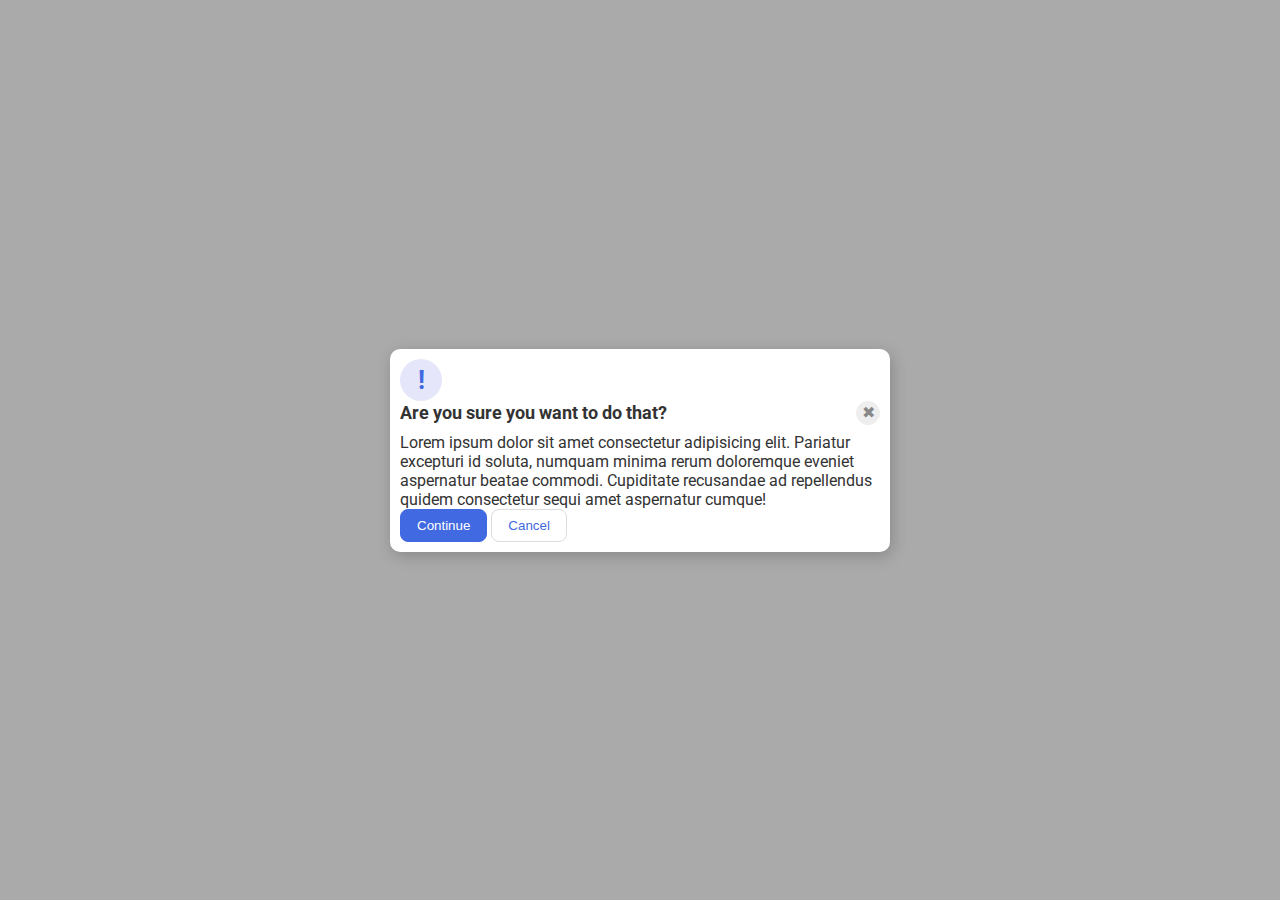
<file: flex/05-flex-modal/index.html>
<!DOCTYPE html>
<html lang="en">
  <head>
    <meta charset="UTF-8">
    <meta http-equiv="X-UA-Compatible" content="IE=edge">
    <meta name="viewport" content="width=device-width, initial-scale=1.0">
    <link rel="stylesheet" href="style.css">
    <title>Modal</title>
  </head>
  <body>
    <div class="modal">
      <div class="icon">!</div>
      <div class="test">
       <div class="header">Are you sure you want to do that?
       <button class="close-button">✖</button></div>
       <div class="text">Lorem ipsum dolor sit amet consectetur adipisicing elit. Pariatur excepturi id soluta, numquam minima rerum doloremque eveniet aspernatur beatae commodi. Cupiditate recusandae ad repellendus quidem consectetur sequi amet aspernatur cumque!</div>
        <button class="continue">Continue</button>
        <button class="cancel">Cancel</button>
      </div>
    </div>
  </body>
</html>
</file>
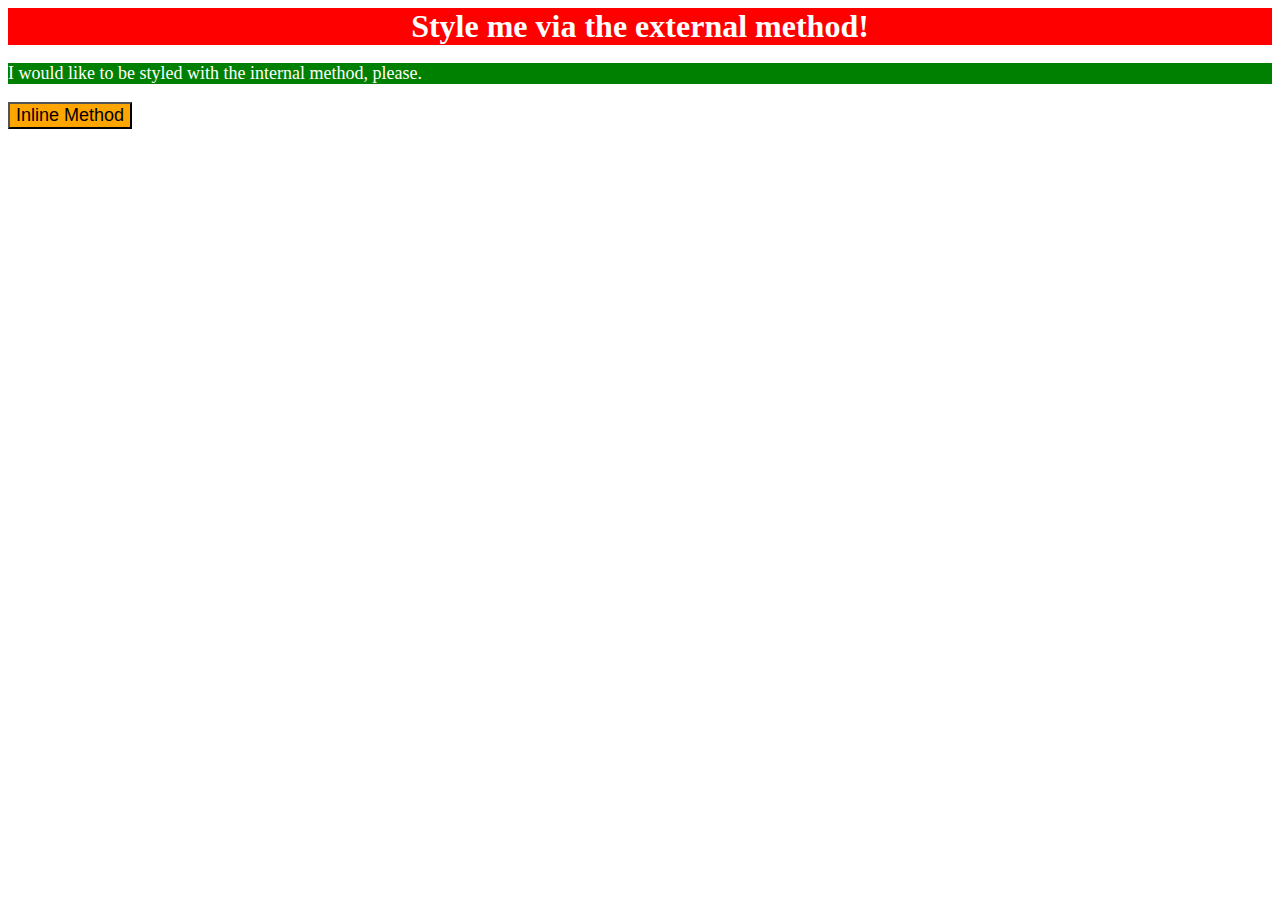
<file: foundations/01-css-methods/index.html>
<!DOCTYPE html>
<html lang="en">
  <head>
    <meta charset="UTF-8">
    <meta http-equiv="X-UA-Compatible" content="IE=edge">
    <meta name="viewport" content="width=device-width, initial-scale=1.0">
    <link rel="stylesheet" href="style.css">

    <style>
      p {
        color: white;
        background-color: green;
        font-size:18px;
      }
    </style>
    <title>Methods for Adding CSS</title>
  </head>
  <body>
    <div>Style me via the external method!</div>
    <p>I would like to be styled with the internal method, please.</p>
    <button style="background-color: orange; font-size: 18px;">Inline Method</button>
  </body>
</html>
</file>
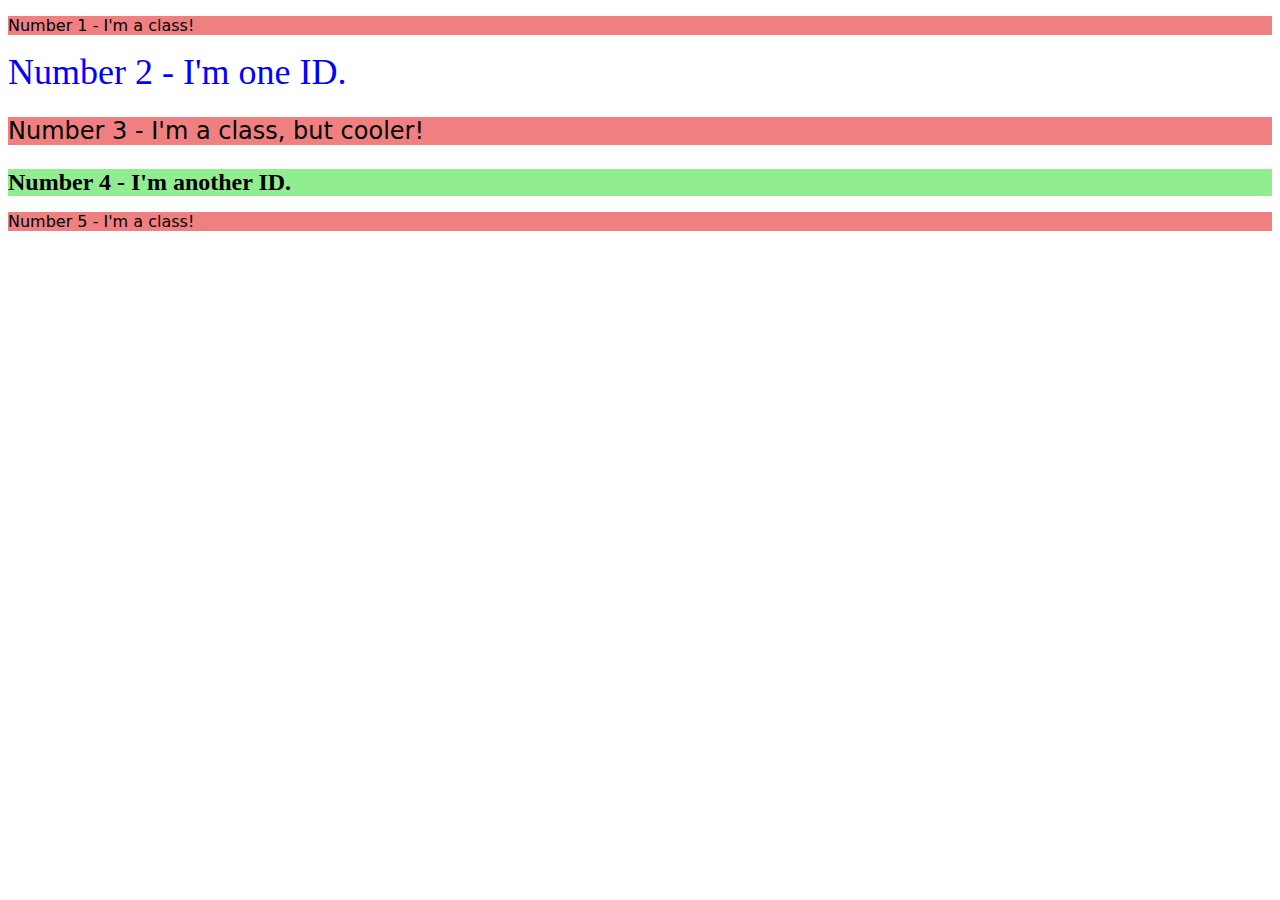
<file: foundations/02-class-id-selectors/index.html>
<!DOCTYPE html>
<html lang="en">
  <head>
    <meta charset="UTF-8">
    <meta http-equiv="X-UA-Compatible" content="IE=edge">
    <meta name="viewport" content="width=device-width, initial-scale=1.0">
    <title>Class and ID Selectors</title>
    <link rel="stylesheet" href="style.css">
  </head>
  <body>
    <p class="cool-class">Number 1 - I'm a class!</p>
    <div id="one-id">Number 2 - I'm one ID.</div>
    <p class="cooler-class">Number 3 - I'm a class, but cooler!</p>
    <div id="another-id">Number 4 - I'm another ID.</div>
    <p class="cool-class">Number 5 - I'm a class!</p>
  </body>
</html>
</file>
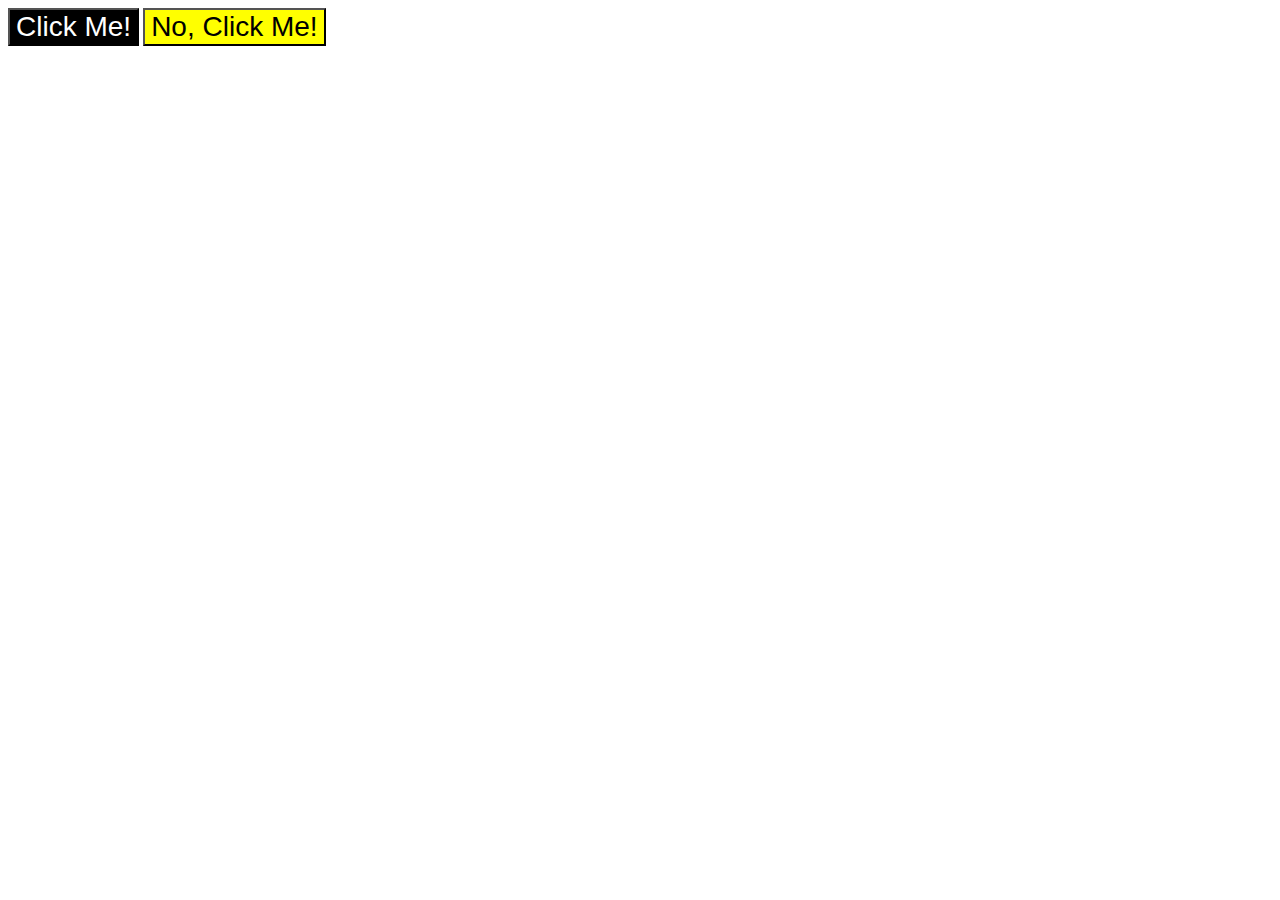
<file: foundations/03-grouping-selectors/index.html>
<!DOCTYPE html>
<html lang="en">
  <head>
    <meta charset="UTF-8">
    <meta http-equiv="X-UA-Compatible" content="IE=edge">
    <meta name="viewport" content="width=device-width, initial-scale=1.0">
    <title>Grouping Selectors</title>
    <link rel="stylesheet" href="style.css">
  </head>
  <body>
    <button class="firstbutton">Click Me!</button>
    <button class="secondbutton">No, Click Me!</button>
  </body>
</html>
</file>
<file: flex/05-flex-modal/style.css>
@import url('https://fonts.googleapis.com/css2?family=Roboto:wght@400;700&display=swap');

html, body {
  height: 100%;
}

body {
  font-family: Roboto, sans-serif;
  margin: 0;
  background: #aaa;
  color: #333;
  /* I'll give you this one for free lol */
  display: flex;
  align-items: center;
  justify-content: center;
}

.modal {
  background: white;
  width: 480px;
  border-radius: 10px;
  box-shadow: 2px 4px 16px rgba(0,0,0,.2);
  padding:10px;
}

.icon {
  color: royalblue;
  font-size: 26px;
  font-weight: 700;
  background: lavender;
  width: 42px;
  height: 42px;
  border-radius: 50%;
  display: flex;
  align-items: center;
  justify-content: center;
}

.close-button {
  background: #eee;
  border-radius: 50%;
  color: #888;
  font-weight: 400;
  font-size: 16px;
  height: 24px;
  width: 24px;
  display: flex;
  align-items: center;
  justify-content: center;
  border: 1px solid #eee;
  padding: 0;
}

button {
  cursor: pointer;
  padding: 8px 16px;
  border-radius: 8px;
}

button.continue {
  background: royalblue;
  border: 1px solid royalblue;
  color: white;
}

button.cancel {
  background: white;
  border: 1px solid #ddd;
  color: royalblue;
}

.header {
  display: flex;
  align-items: center;
  justify-content: space-between;
  font-size: 18px;
  font-weight: 700;
  margin-bottom: 8px;
}
</file>
<file: foundations/01-css-methods/style.css>
div {
    color: white;
    background-color: red;
    text-align:center;
    font-weight:bold;
    font-size: 32px;
  }
</file>
<file: foundations/02-class-id-selectors/style.css>
.cool-class,
.cooler-class {
    color:black;
    background-color: lightcoral;
    font-family: "Verdana", "DejaVu Sans", sans-serif;
}

.cooler-class {
    font-size:24px;
}

#one-id {
    color:blue;
    font-size: 36px;
}

#another-id{
    background-color:lightgreen;
    font-size:24px;
    font-weight:bold;
}
</file>
<file: foundations/03-grouping-selectors/style.css>
.firstbutton,
.secondbutton {
    font-size:28px;
    font-family: "Helvetica", "Times New Roman", sans-serif;
}

.firstbutton{
    background-color:black;
    color:white;
}
.secondbutton{
    background-color:yellow
}
</file>
